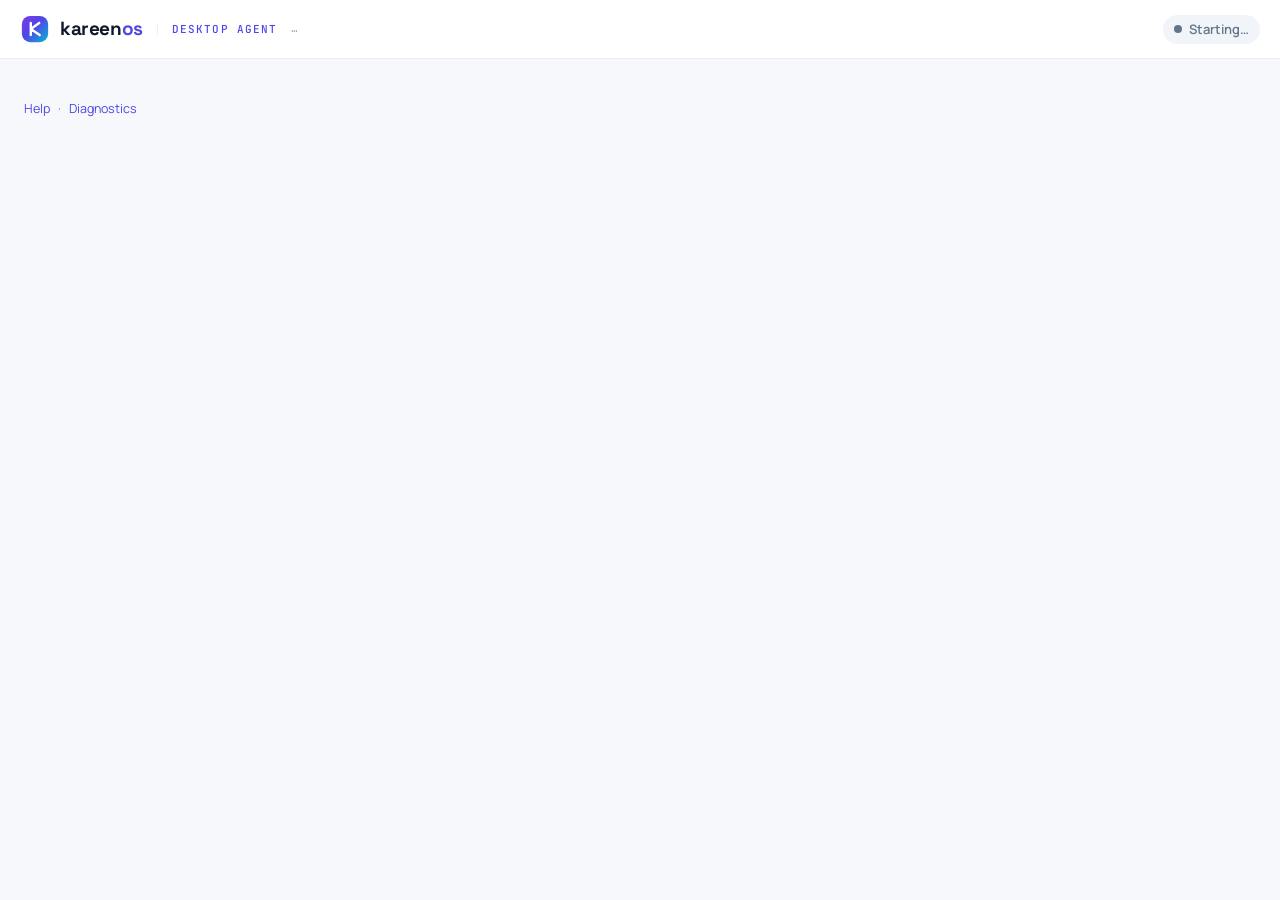
<file: apps/desktop-agent/ui/index.html>
<!doctype html>
<html lang="en">
<head>
  <meta charset="utf-8">
  <meta name="viewport" content="width=device-width, initial-scale=1">
  <title>Kareenos Desktop Agent</title>
  <link rel="stylesheet" href="fonts.css">
  <link rel="stylesheet" href="brand.css">
  <link rel="stylesheet" href="app.css">
</head>
<body>
  <header class="bar">
    <div class="lockup"><svg width="30" height="30" viewBox="0 0 64 64" aria-hidden="true"><defs><linearGradient id="kgm" x1="0" y1="0" x2="1" y2="1"><stop offset="0" stop-color="#7C3AED"/><stop offset="0.45" stop-color="#4F46E5"/><stop offset="1" stop-color="#06B6D4"/></linearGradient></defs><rect x="4" y="4" width="56" height="56" rx="18" fill="url(#kgm)"/><path d="M23 19 V45 M41 19 L23 32 M23 32 L42 45" fill="none" stroke="#fff" stroke-width="5.2" stroke-linecap="round" stroke-linejoin="round"/></svg><span class="wm">kareen<b>os</b></span></div>
    <span class="kick">Desktop Agent</span>
    <span class="ver" id="version">…</span>
    <div class="spacer"></div>
    <span class="chip muted" id="chip">Starting…</span>
  </header>

  <main>
    <!-- First run -->
    <section id="view-welcome" class="view hidden">
      <p class="kick">Welcome</p>
      <h1>Your agents, in your programs</h1>
      <p class="lead">Your Kareenos agents can work in the programs on this computer. Three steps:</p>
      <ol class="steps">
        <li><b>Installed.</b> The Desktop Agent lives in the tray, next to the clock, and starts with Windows.</li>
        <li><b>Connect this computer.</b> In Kareenos open <b>Browsers &amp; Desktops</b> and click <b>Connect this computer</b>, or add it under <b>Computers</b> and copy its connection code. When the browser asks, allow it to open the Kareenos Desktop Agent.
          <div class="row"><button id="w-open" class="primary"><svg viewBox="0 0 24 24"><path d="M15 3h6v6"/><path d="M10 14 21 3"/><path d="M18 13v6a2 2 0 0 1-2 2H5a2 2 0 0 1-2-2V8a2 2 0 0 1 2-2h6"/></svg>Open Kareenos</button></div>
        </li>
        <li><b>If nothing happened,</b> paste the connection code the page shows:
          <div class="row"><textarea id="w-code" rows="3" placeholder="Connection code" spellcheck="false"></textarea></div>
          <div class="row"><button id="w-paste" class="ghost"><svg viewBox="0 0 24 24"><rect width="8" height="4" x="8" y="2" rx="1" ry="1"/><path d="M16 4h2a2 2 0 0 1 2 2v14a2 2 0 0 1-2 2H6a2 2 0 0 1-2-2V6a2 2 0 0 1 2-2h2"/></svg>Paste</button><button id="w-connect" class="primary">Connect</button></div>
        </li>
      </ol>
      <p class="muted">Agents pause while you use the mouse or keyboard. <b>Pause agents</b> in the tray menu stops them entirely. The agent never asks for, and never types, a password.</p>
    </section>

    <!-- Sign in (not the first run, or a new sign-in) -->
    <section id="view-signin" class="view hidden">
      <p class="kick">Sign in</p>
      <h1>Connect this computer</h1>
      <p class="lead">In Kareenos open <b>Browsers &amp; Desktops</b> and click <b>Connect this computer</b>, or copy a computer's connection code from <b>Computers</b>; allow the browser to open this app.</p>
      <div class="row"><button id="s-open" class="primary"><svg viewBox="0 0 24 24"><path d="M15 3h6v6"/><path d="M10 14 21 3"/><path d="M18 13v6a2 2 0 0 1-2 2H5a2 2 0 0 1-2-2V8a2 2 0 0 1 2-2h6"/></svg>Open Kareenos</button></div>
      <h2>Or paste the connection code</h2>
      <div class="row"><textarea id="s-code" rows="3" placeholder="Connection code" spellcheck="false"></textarea></div>
      <div class="row"><button id="s-paste" class="ghost"><svg viewBox="0 0 24 24"><rect width="8" height="4" x="8" y="2" rx="1" ry="1"/><path d="M16 4h2a2 2 0 0 1 2 2v14a2 2 0 0 1-2 2H6a2 2 0 0 1-2-2V6a2 2 0 0 1 2-2h2"/></svg>Paste</button><button id="s-connect" class="primary">Connect</button></div>
      <p class="muted" id="s-note"></p>
    </section>

    <!-- Confirm (0.2.2): the record passed the Kareenos signature and host checks; the person still says yes -->
    <section id="view-confirm" class="view hidden">
      <p class="kick">Confirm</p>
      <h1>Connect this computer?</h1>
      <p class="lead">Kareenos asked this computer to connect. Continue only if you started this yourself, from Kareenos.</p>
      <div class="card">
        <div class="kv">
          <div class="k">Kareenos server</div><div class="v mono" id="p-host">—</div>
          <div class="k">Account</div><div class="v" id="p-account">—</div>
          <div class="k" id="p-who-k">Signed in as</div><div class="v" id="p-who">—</div>
          <div class="k">Computer</div><div class="v" id="p-computer">—</div>
          <div class="k">Mode</div><div class="v" id="p-mode">—</div>
        </div>
      </div>
      <p class="muted">Signed by Kareenos (key <span class="mono" id="p-key"></span>). This agent accepts only Kareenos servers and connection codes signed by Kareenos.</p>
      <div class="row"><button id="p-connect" class="primary">Connect</button><button id="p-cancel" class="ghost">Cancel</button></div>
    </section>

    <!-- Signed in -->
    <section id="view-connected" class="view hidden">
      <p class="kick" id="c-kick">This computer</p>
      <div class="panel">
        <div class="name"><span id="c-computer">—</span><span class="code hidden" id="c-code"></span></div>
        <p class="sub" id="c-sub"></p>
        <div class="line"><span class="dot quiet" id="c-dot"></span><span id="c-state">—</span></div>
        <div class="line hidden" id="c-actor-line"><svg viewBox="0 0 24 24"><path d="M22 12h-2.48a2 2 0 0 0-1.93 1.46l-2.35 8.36a.25.25 0 0 1-.48 0L9.24 2.18a.25.25 0 0 0-.48 0l-2.35 8.36A2 2 0 0 1 4.49 12H2"/></svg><span id="c-actor"></span></div>
      </div>
      <div class="card">
        <div class="kv">
          <div class="k">Account</div><div class="v" id="c-account">—</div>
          <div class="k">Project</div><div class="v" id="c-project">—</div>
          <div class="k">Signed in as</div><div class="v" id="c-user">—</div>
          <div class="k">Right now</div><div class="v" id="c-busy">idle</div>
        </div>
      </div>
      <p class="muted" id="c-hint"></p>
      <div class="row">
        <button id="c-pause"><svg viewBox="0 0 24 24"><rect x="14" y="4" width="4" height="16" rx="1"/><rect x="6" y="4" width="4" height="16" rx="1"/></svg><span id="c-pause-text">Pause agents</span></button>
        <button id="c-takeover" class="hidden"><svg viewBox="0 0 24 24"><rect width="20" height="14" x="2" y="3" rx="2"/><line x1="8" x2="16" y1="21" y2="21"/><line x1="12" x2="12" y1="17" y2="21"/></svg>Use this computer</button>
        <button id="c-diag" class="ghost">Diagnostics</button>
        <button id="c-signout" class="danger"><svg viewBox="0 0 24 24"><path d="M9 21H5a2 2 0 0 1-2-2V5a2 2 0 0 1 2-2h4"/><polyline points="16 17 21 12 16 7"/><line x1="21" x2="9" y1="12" y2="12"/></svg>Sign out</button>
        <div class="spacer"></div>
        <button id="c-close" class="ghost">Close</button>
      </div>
    </section>

    <div id="msg" class="msg hidden"></div>
  </main>

  <footer class="foot"><a href="#" id="lnk-help">Help</a> · <a href="#" id="lnk-diag">Diagnostics</a><div class="spacer"></div><span class="mono" id="f-host"></span></footer>

  <script src="app.js"></script>
</body>
</html>
</file>
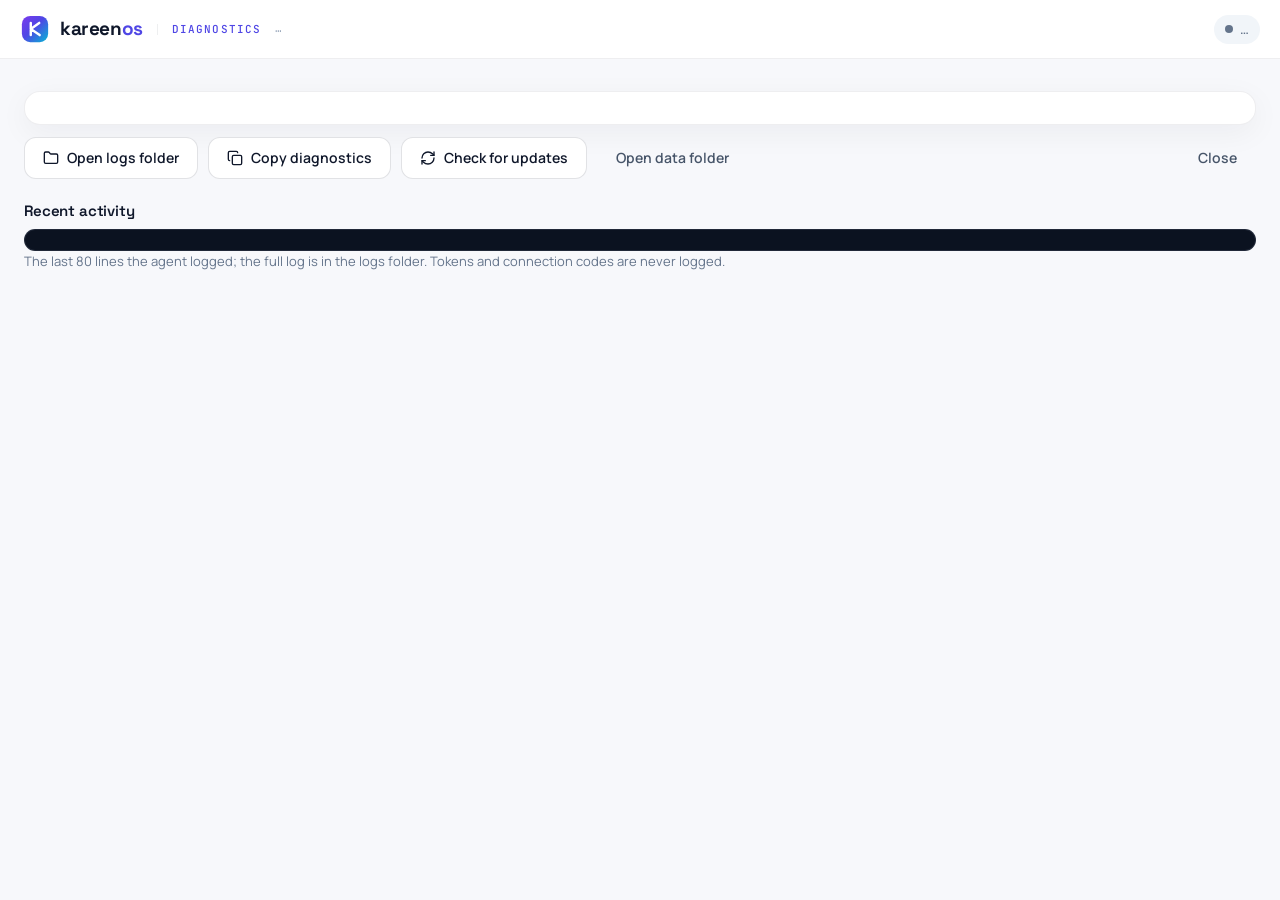
<file: apps/desktop-agent/ui/diagnostics.html>
<!doctype html>
<html lang="en">
<head>
  <meta charset="utf-8">
  <title>Kareenos Desktop Agent — Diagnostics</title>
  <link rel="stylesheet" href="fonts.css">
  <link rel="stylesheet" href="brand.css">
  <link rel="stylesheet" href="app.css">
</head>
<body>
  <header class="bar">
    <div class="lockup"><svg width="30" height="30" viewBox="0 0 64 64" aria-hidden="true"><defs><linearGradient id="kgm" x1="0" y1="0" x2="1" y2="1"><stop offset="0" stop-color="#7C3AED"/><stop offset="0.45" stop-color="#4F46E5"/><stop offset="1" stop-color="#06B6D4"/></linearGradient></defs><rect x="4" y="4" width="56" height="56" rx="18" fill="url(#kgm)"/><path d="M23 19 V45 M41 19 L23 32 M23 32 L42 45" fill="none" stroke="#fff" stroke-width="5.2" stroke-linecap="round" stroke-linejoin="round"/></svg><span class="wm">kareen<b>os</b></span></div>
    <span class="kick">Diagnostics</span>
    <span class="ver" id="version">…</span>
    <div class="spacer"></div>
    <span class="chip muted" id="chip">…</span>
  </header>
  <main>
    <div class="card">
      <div class="kv" id="kv"></div>
    </div>
    <div class="row">
      <button id="b-logs"><svg viewBox="0 0 24 24"><path d="M20 20a2 2 0 0 0 2-2V8a2 2 0 0 0-2-2h-7.9a2 2 0 0 1-1.69-.9L9.6 3.9A2 2 0 0 0 7.93 3H4a2 2 0 0 0-2 2v13a2 2 0 0 0 2 2Z"/></svg>Open logs folder</button>
      <button id="b-copy"><svg viewBox="0 0 24 24"><rect width="14" height="14" x="8" y="8" rx="2" ry="2"/><path d="M4 16c-1.1 0-2-.9-2-2V4c0-1.1.9-2 2-2h10c1.1 0 2 .9 2 2"/></svg>Copy diagnostics</button>
      <button id="b-updates"><svg viewBox="0 0 24 24"><path d="M3 12a9 9 0 0 1 9-9 9.75 9.75 0 0 1 6.74 2.74L21 8"/><path d="M21 3v5h-5"/><path d="M21 12a9 9 0 0 1-9 9 9.75 9.75 0 0 1-6.74-2.74L3 16"/><path d="M8 16H3v5"/></svg>Check for updates</button>
      <button id="b-data" class="ghost">Open data folder</button>
      <div class="spacer"></div>
      <button id="b-close" class="ghost">Close</button>
    </div>
    <div id="msg" class="msg hidden"></div>
    <h2>Recent activity</h2>
    <div class="trail" id="trail"></div>
    <p class="muted">The last 80 lines the agent logged; the full log is in the logs folder. Tokens and connection codes are never logged.</p>
  </main>
  <script src="diagnostics.js"></script>
</body>
</html>
</file>
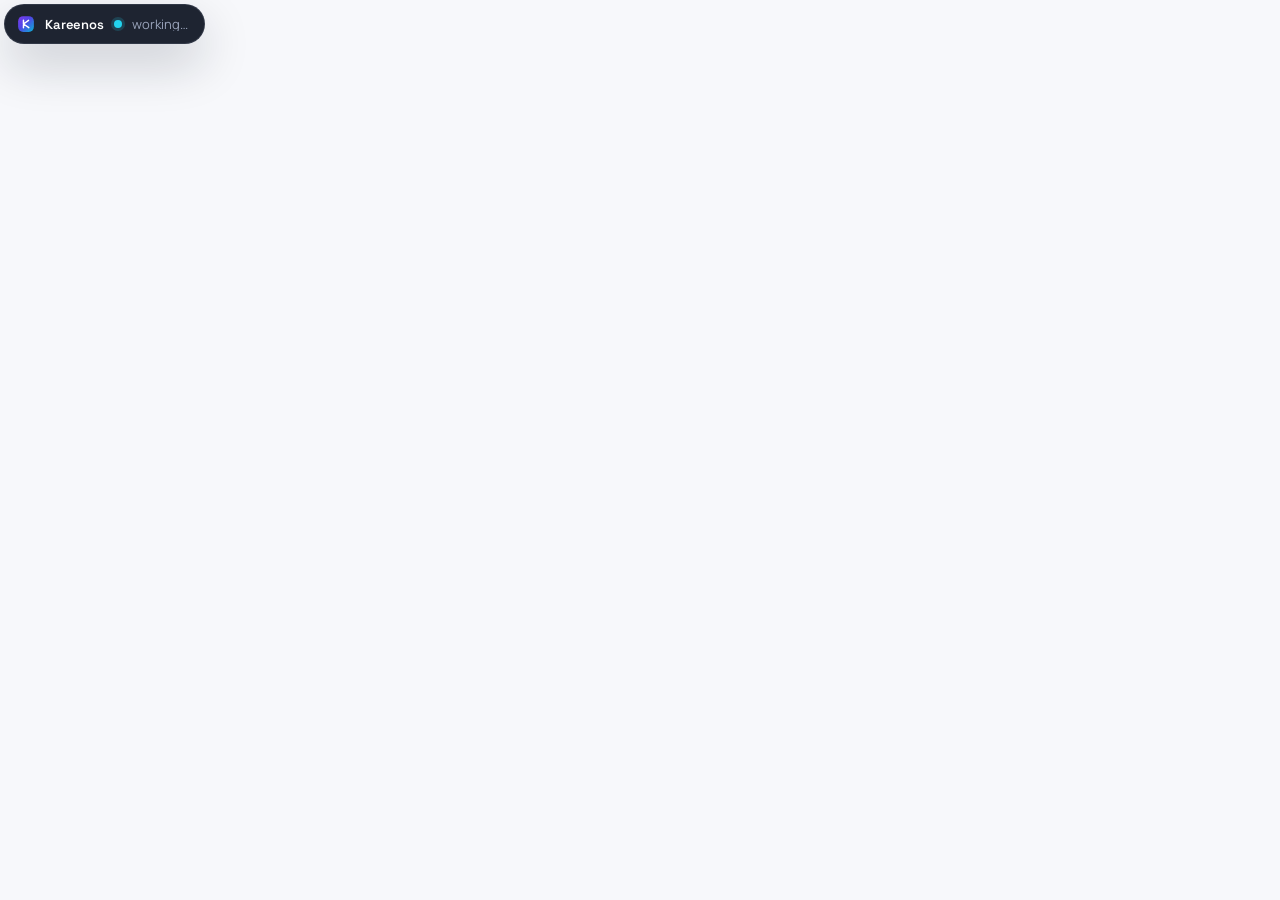
<file: apps/desktop-agent/ui/overlay.html>
<!doctype html>
<html lang="en">
<head>
  <meta charset="utf-8">
  <title>Kareenos</title>
  <link rel="stylesheet" href="fonts.css">
  <link rel="stylesheet" href="brand.css">
  <link rel="stylesheet" href="app.css">
</head>
<body class="overlay">
  <div class="pill"><svg width="18" height="18" viewBox="0 0 64 64" aria-hidden="true"><defs><linearGradient id="kgo" x1="0" y1="0" x2="1" y2="1"><stop offset="0" stop-color="#7C3AED"/><stop offset="0.45" stop-color="#4F46E5"/><stop offset="1" stop-color="#06B6D4"/></linearGradient></defs><rect x="4" y="4" width="56" height="56" rx="18" fill="url(#kgo)"/><path d="M23 19 V45 M41 19 L23 32 M23 32 L42 45" fill="none" stroke="#fff" stroke-width="5.2" stroke-linecap="round" stroke-linejoin="round"/></svg><span class="brand">Kareenos</span><span class="dot"></span><span class="what" id="what">working…</span></div>
  <script src="overlay.js"></script>
</body>
</html>
</file>
<file: apps/desktop-agent/ui/fonts.css>
/* Kareenos Desktop Agent — Brand v5 type, bundled (OFL woff2 copied from the
   platform's /vendor/kfonts). The agent never fetches a font from the network. */
@font-face { font-family: 'Manrope'; font-style: normal; font-weight: 400; font-display: swap; src: url(fonts/manrope-latin-ext-400-normal.woff2) format('woff2'); unicode-range: U+0100-02BA, U+02BD-02C5, U+02C7-02CC, U+02CE-02D7, U+02DD-02FF, U+0304, U+0308, U+0329, U+1D00-1DBF, U+1E00-1E9F, U+1EF2-1EFF, U+2020, U+20A0-20AB, U+20AD-20C0, U+2113, U+2C60-2C7F, U+A720-A7FF; }
@font-face { font-family: 'Manrope'; font-style: normal; font-weight: 400; font-display: swap; src: url(fonts/manrope-latin-400-normal.woff2) format('woff2'); }
@font-face { font-family: 'Manrope'; font-style: normal; font-weight: 500; font-display: swap; src: url(fonts/manrope-latin-ext-500-normal.woff2) format('woff2'); unicode-range: U+0100-02BA, U+02BD-02C5, U+02C7-02CC, U+02CE-02D7, U+02DD-02FF, U+0304, U+0308, U+0329, U+1D00-1DBF, U+1E00-1E9F, U+1EF2-1EFF, U+2020, U+20A0-20AB, U+20AD-20C0, U+2113, U+2C60-2C7F, U+A720-A7FF; }
@font-face { font-family: 'Manrope'; font-style: normal; font-weight: 500; font-display: swap; src: url(fonts/manrope-latin-500-normal.woff2) format('woff2'); }
@font-face { font-family: 'Manrope'; font-style: normal; font-weight: 600; font-display: swap; src: url(fonts/manrope-latin-ext-600-normal.woff2) format('woff2'); unicode-range: U+0100-02BA, U+02BD-02C5, U+02C7-02CC, U+02CE-02D7, U+02DD-02FF, U+0304, U+0308, U+0329, U+1D00-1DBF, U+1E00-1E9F, U+1EF2-1EFF, U+2020, U+20A0-20AB, U+20AD-20C0, U+2113, U+2C60-2C7F, U+A720-A7FF; }
@font-face { font-family: 'Manrope'; font-style: normal; font-weight: 600; font-display: swap; src: url(fonts/manrope-latin-600-normal.woff2) format('woff2'); }
@font-face { font-family: 'Manrope'; font-style: normal; font-weight: 700; font-display: swap; src: url(fonts/manrope-latin-ext-700-normal.woff2) format('woff2'); unicode-range: U+0100-02BA, U+02BD-02C5, U+02C7-02CC, U+02CE-02D7, U+02DD-02FF, U+0304, U+0308, U+0329, U+1D00-1DBF, U+1E00-1E9F, U+1EF2-1EFF, U+2020, U+20A0-20AB, U+20AD-20C0, U+2113, U+2C60-2C7F, U+A720-A7FF; }
@font-face { font-family: 'Manrope'; font-style: normal; font-weight: 700; font-display: swap; src: url(fonts/manrope-latin-700-normal.woff2) format('woff2'); }
@font-face { font-family: 'Space Grotesk'; font-style: normal; font-weight: 500; font-display: swap; src: url(fonts/space-grotesk-latin-ext-500-normal.woff2) format('woff2'); unicode-range: U+0100-02BA, U+02BD-02C5, U+02C7-02CC, U+02CE-02D7, U+02DD-02FF, U+0304, U+0308, U+0329, U+1D00-1DBF, U+1E00-1E9F, U+1EF2-1EFF, U+2020, U+20A0-20AB, U+20AD-20C0, U+2113, U+2C60-2C7F, U+A720-A7FF; }
@font-face { font-family: 'Space Grotesk'; font-style: normal; font-weight: 500; font-display: swap; src: url(fonts/space-grotesk-latin-500-normal.woff2) format('woff2'); }
@font-face { font-family: 'Space Grotesk'; font-style: normal; font-weight: 600; font-display: swap; src: url(fonts/space-grotesk-latin-ext-600-normal.woff2) format('woff2'); unicode-range: U+0100-02BA, U+02BD-02C5, U+02C7-02CC, U+02CE-02D7, U+02DD-02FF, U+0304, U+0308, U+0329, U+1D00-1DBF, U+1E00-1E9F, U+1EF2-1EFF, U+2020, U+20A0-20AB, U+20AD-20C0, U+2113, U+2C60-2C7F, U+A720-A7FF; }
@font-face { font-family: 'Space Grotesk'; font-style: normal; font-weight: 600; font-display: swap; src: url(fonts/space-grotesk-latin-600-normal.woff2) format('woff2'); }
@font-face { font-family: 'Space Grotesk'; font-style: normal; font-weight: 700; font-display: swap; src: url(fonts/space-grotesk-latin-ext-700-normal.woff2) format('woff2'); unicode-range: U+0100-02BA, U+02BD-02C5, U+02C7-02CC, U+02CE-02D7, U+02DD-02FF, U+0304, U+0308, U+0329, U+1D00-1DBF, U+1E00-1E9F, U+1EF2-1EFF, U+2020, U+20A0-20AB, U+20AD-20C0, U+2113, U+2C60-2C7F, U+A720-A7FF; }
@font-face { font-family: 'Space Grotesk'; font-style: normal; font-weight: 700; font-display: swap; src: url(fonts/space-grotesk-latin-700-normal.woff2) format('woff2'); }
@font-face { font-family: 'JetBrains Mono'; font-style: normal; font-weight: 500; font-display: swap; src: url(fonts/jetbrains-mono-latin-ext-500-normal.woff2) format('woff2'); unicode-range: U+0100-02BA, U+02BD-02C5, U+02C7-02CC, U+02CE-02D7, U+02DD-02FF, U+0304, U+0308, U+0329, U+1D00-1DBF, U+1E00-1E9F, U+1EF2-1EFF, U+2020, U+20A0-20AB, U+20AD-20C0, U+2113, U+2C60-2C7F, U+A720-A7FF; }
@font-face { font-family: 'JetBrains Mono'; font-style: normal; font-weight: 500; font-display: swap; src: url(fonts/jetbrains-mono-latin-500-normal.woff2) format('woff2'); }
</file>
<file: apps/desktop-agent/ui/brand.css>
/* Kareenos Desktop Agent — Brand v5 tokens (the ONLY place a colour, radius,
   shadow or font name lives in this app). Source of truth:
   docs/brandv5/kareenos design and style v5.md and the platform's theme.scss;
   the extension's popup mirrors the same block. Light ground, white surfaces,
   one dark panel per window, solid indigo accents, gradients on fills only. */
:root {
  /* ground + surfaces */
  --bg: #F7F8FB;
  --surface: #FFFFFF;
  --surface-2: #F8FAFC;
  --panel-dark: #0B1220;
  --panel-dark-raised: #151D31;
  /* ink ramp */
  --ink: #0F172A;
  --ink-2: #334155;
  --ink-3: #475569;
  --muted: #64748B;
  --faint: #94A3B8;
  --ink-on-dark: #E8EBF3;
  --ink-on-dark-soft: #99A3BA;
  /* accent ramp */
  --indigo: #4F46E5;
  --indigo-deep: #4338CA;
  --indigo-on-dark: #818CF8;
  --violet: #7C3AED;
  --cyan: #06B6D4;
  --cyan-bright: #22D3EE;
  /* borders */
  --bd: rgba(15, 23, 42, 0.07);
  --bd-strong: rgba(15, 23, 42, 0.12);
  --bd-dark: rgba(148, 163, 184, 0.16);
  /* semantic */
  --ok-bg: #ECFDF5; --ok-ink: #047857;
  --warn-bg: #FFF7ED; --warn-ink: #C2410C;
  --bad-bg: #FEF2F2; --bad-ink: #DC2626;
  --info-bg: #EEF2FF; --info-ink: #4338CA;
  --idle-bg: #F1F5F9; --idle-ink: #64748B;
  /* gradients: fills only, never text */
  --grad-btn: linear-gradient(100deg, #6D28D9, #4F46E5 42%, #0E8CAA);
  --grad-panel: linear-gradient(120deg, #5B21B6, #4338CA 45%, #0E7490);
  --grad-mark: linear-gradient(135deg, #7C3AED, #4F46E5 45%, #06B6D4);
  --grad-tint: linear-gradient(135deg, rgba(124,58,237,.09), rgba(79,70,229,.05) 45%, rgba(6,182,212,.08));
  /* shadows */
  --shadow-card: 0 8px 30px rgba(15, 23, 42, 0.05);
  --shadow-btn: 0 6px 20px rgba(79, 70, 229, 0.28);
  --shadow-panel: 0 20px 50px rgba(15, 23, 42, 0.20);
  /* radii */
  --r-sm: 8px; --r-md: 12px; --r-lg: 16px; --r-xl: 22px; --r-pill: 999px;
  /* type */
  --font-display: "Space Grotesk", "Manrope", "Segoe UI", system-ui, sans-serif;
  --font-body: "Manrope", "Segoe UI", system-ui, -apple-system, sans-serif;
  --font-mono: "JetBrains Mono", ui-monospace, Consolas, monospace;
}
</file>
<file: apps/desktop-agent/ui/app.css>
/* Kareenos Desktop Agent — rules only; every value comes from brand.css. */
* { box-sizing: border-box; }
html, body { margin: 0; padding: 0; background: var(--bg); color: var(--ink); font: 14.5px/1.6 var(--font-body); -webkit-font-smoothing: antialiased; }
a { color: var(--indigo); text-decoration: none; }
a:hover { text-decoration: underline; }
.hidden, .view.hidden { display: none !important; }

/* header: the lockup, the window's kicker, the version, the state chip */
.bar { display: flex; align-items: center; gap: 14px; padding: 14px 20px; background: var(--surface); border-bottom: 1px solid var(--bd); }
.lockup { display: flex; align-items: center; gap: 10px; }
.lockup svg { display: block; }
.wm { font-family: var(--font-display); font-weight: 700; font-size: 19px; letter-spacing: -0.02em; color: var(--ink); }
.wm b { color: var(--indigo); font-weight: 700; }
.kick { font-family: var(--font-mono); font-weight: 500; font-size: 11px; letter-spacing: 0.1em; text-transform: uppercase; color: var(--indigo); }
.bar .kick { padding-left: 14px; border-left: 1px solid var(--bd); line-height: 1; white-space: nowrap; }
.ver { font-family: var(--font-mono); font-size: 11px; color: var(--faint); white-space: nowrap; }
.bar .chip { flex: 0 0 auto; }
.spacer { flex: 1; }

/* chips: identity is the mark, state is the chip */
.chip { display: inline-flex; align-items: center; gap: 7px; padding: 4px 11px; border-radius: var(--r-pill); font-size: 12px; font-weight: 600; background: var(--info-bg); color: var(--info-ink); white-space: nowrap; }
.chip::before { content: ""; width: 8px; height: 8px; border-radius: 50%; background: currentColor; }
.chip.ok { background: var(--ok-bg); color: var(--ok-ink); }
.chip.warn { background: var(--warn-bg); color: var(--warn-ink); }
.chip.bad { background: var(--bad-bg); color: var(--bad-ink); }
.chip.muted { background: var(--idle-bg); color: var(--idle-ink); }
.chip.work { background: var(--info-bg); color: var(--indigo); }
.chip.work::before { animation: pulse 1.2s ease-in-out infinite; }
@keyframes pulse { 0%, 100% { opacity: 1; transform: scale(1); } 50% { opacity: .45; transform: scale(.75); } }

main { padding: 20px 24px 10px; }
h1 { font-family: var(--font-display); font-weight: 700; font-size: 24px; letter-spacing: -0.025em; line-height: 1.15; margin: 4px 0 8px; color: var(--ink); }
h2 { font-family: var(--font-display); font-weight: 600; font-size: 15px; letter-spacing: -0.01em; margin: 20px 0 6px; color: var(--ink); }
p { margin: 0 0 10px; color: var(--ink-3); }
.lead { color: var(--ink-2); font-size: 15px; }
.muted { color: var(--muted); font-size: 13px; }
.mono { font-family: var(--font-mono); }

/* steps: the cyan arrow, never a dot */
ol.steps { list-style: none; counter-reset: step; padding: 0; margin: 14px 0 6px; }
ol.steps li { position: relative; padding: 0 0 0 28px; margin: 0 0 16px; color: var(--ink-3); }
ol.steps li::before { content: "→"; position: absolute; left: 0; top: 0; color: var(--cyan); font-weight: 700; font-family: var(--font-display); }
ol.steps li b { color: var(--ink); font-weight: 600; }
.row { display: flex; gap: 10px; align-items: center; margin: 10px 0 0; flex-wrap: wrap; }

/* buttons */
button, .btn { font: 600 14px/1 var(--font-body); height: 42px; padding: 0 18px; border-radius: var(--r-md); border: 1px solid var(--bd-strong); background: var(--surface); color: var(--ink); cursor: pointer; display: inline-flex; align-items: center; gap: 8px; transition: transform .08s ease, box-shadow .15s ease, border-color .15s ease; }
button:hover { border-color: var(--indigo); }
button:active { transform: translateY(1px); }
button.primary { background: var(--grad-btn); color: #fff; border-color: transparent; box-shadow: var(--shadow-btn); }
button.primary:hover { filter: brightness(1.05); }
button.ghost { background: transparent; border-color: transparent; color: var(--ink-3); }
button.ghost:hover { color: var(--ink); border-color: var(--bd-strong); }
button.danger { color: var(--bad-ink); border-color: rgba(220, 38, 38, .25); }
button.danger:hover { border-color: var(--bad-ink); }
button:disabled { opacity: .5; cursor: default; filter: none; transform: none; }
button svg { width: 16px; height: 16px; stroke: currentColor; fill: none; stroke-width: 2; stroke-linecap: round; stroke-linejoin: round; }
button:focus-visible, textarea:focus, a:focus-visible { outline: 2px solid var(--indigo-on-dark); outline-offset: 2px; }

textarea { width: 100%; font: 12.5px/1.5 var(--font-mono); border: 1px solid var(--bd-strong); border-radius: var(--r-md); padding: 10px 12px; resize: vertical; background: var(--surface); color: var(--ink); }
textarea::placeholder { color: var(--faint); font-family: var(--font-body); }

/* cards, the dark panel, key/value grids */
.card { background: var(--surface); border: 1px solid var(--bd); border-radius: var(--r-lg); padding: 16px 18px; margin: 12px 0; box-shadow: var(--shadow-card); }
.panel { position: relative; overflow: hidden; background: var(--panel-dark); color: var(--ink-on-dark); border: 1px solid var(--bd-dark); border-radius: var(--r-lg); padding: 18px 20px; margin: 12px 0; box-shadow: var(--shadow-panel); }
.panel::before { content: ""; position: absolute; inset: 0; background: var(--grad-tint); pointer-events: none; }
.panel > * { position: relative; }
.panel .kick { color: var(--cyan-bright); }
.panel .name { font-family: var(--font-display); font-weight: 700; font-size: 22px; letter-spacing: -0.02em; color: #fff; margin: 4px 0 2px; display: flex; align-items: center; gap: 10px; flex-wrap: wrap; }
.panel .code { font-family: var(--font-mono); font-weight: 500; font-size: 12px; letter-spacing: .06em; padding: 3px 9px; border-radius: var(--r-sm); background: rgba(255,255,255,.08); border: 1px solid var(--bd-dark); color: var(--ink-on-dark); }
.panel .line { font-family: var(--font-mono); font-size: 12px; color: var(--ink-on-dark-soft); margin-top: 10px; display: flex; align-items: center; gap: 8px; }
.panel .dot { width: 8px; height: 8px; border-radius: 50%; background: var(--cyan-bright); box-shadow: 0 0 0 3px rgba(34, 211, 238, .18); }
.panel .dot.quiet { background: var(--faint); box-shadow: none; }
.panel .dot.live { animation: pulse 1.2s ease-in-out infinite; }
.panel .sub { color: var(--ink-on-dark-soft); font-size: 13px; margin: 6px 0 0; }
.panel .line svg { width: 14px; height: 14px; stroke: var(--cyan-bright); fill: none; stroke-width: 2; stroke-linecap: round; stroke-linejoin: round; flex: 0 0 auto; }
.panel button.ghost { color: #fff; border-color: rgba(255,255,255,.5); }
.panel button.ghost:hover { border-color: #fff; }
.kv { display: grid; grid-template-columns: 150px 1fr; gap: 6px 14px; font-size: 13px; }
.kv .k { color: var(--muted); font-family: var(--font-mono); font-size: 11px; letter-spacing: .06em; text-transform: uppercase; padding-top: 3px; }
.kv .v { word-break: break-all; color: var(--ink-2); }

.msg { margin: 12px 0 0; padding: 10px 14px; border-radius: var(--r-md); font-size: 13px; border: 1px solid var(--bd); background: var(--surface); color: var(--ink-2); }
.msg.ok { border-color: rgba(4, 120, 87, .25); background: var(--ok-bg); color: var(--ok-ink); }
.msg.bad { border-color: rgba(220, 38, 38, .25); background: var(--bad-bg); color: var(--bad-ink); }
.foot { padding: 10px 24px 16px; color: var(--muted); font-size: 12.5px; display: flex; gap: 8px; align-items: center; }
.foot .mono { color: var(--faint); font-size: 11px; }

/* the diagnostics trail: mono on the dark panel */
.trail { font: 12px/1.5 var(--font-mono); background: var(--panel-dark); color: var(--ink-on-dark); border: 1px solid var(--bd-dark); border-radius: var(--r-lg); padding: 10px 12px; max-height: 260px; overflow: auto; white-space: pre-wrap; }
.trail .t { color: var(--faint); }
.trail .warn { color: #FDBA74; }
.trail .error { color: #FCA5A5; }

/* the activity overlay: a click-through pill in the dark-glass register */
body.overlay { background: transparent; overflow: hidden; }
.pill { display: inline-flex; align-items: center; gap: 10px; height: 40px; margin: 4px; padding: 0 16px 0 12px; border-radius: var(--r-pill); background: rgba(11, 18, 32, .92); color: var(--ink-on-dark); border: 1px solid var(--bd-dark); box-shadow: var(--shadow-panel); font: 13px/1 var(--font-body); white-space: nowrap; max-width: 372px; overflow: hidden; text-overflow: ellipsis; backdrop-filter: blur(8px); }
.pill svg { flex: 0 0 auto; }
.pill .brand { font-family: var(--font-display); font-weight: 600; color: #fff; letter-spacing: -0.01em; }
.pill .dot { width: 8px; height: 8px; border-radius: 50%; background: var(--cyan-bright); box-shadow: 0 0 0 3px rgba(34, 211, 238, .18); animation: pulse 1.2s ease-in-out infinite; flex: 0 0 auto; }
.pill .what { color: var(--ink-on-dark-soft); overflow: hidden; text-overflow: ellipsis; }
.pill .what b { color: var(--ink-on-dark); font-weight: 600; }
</file>
